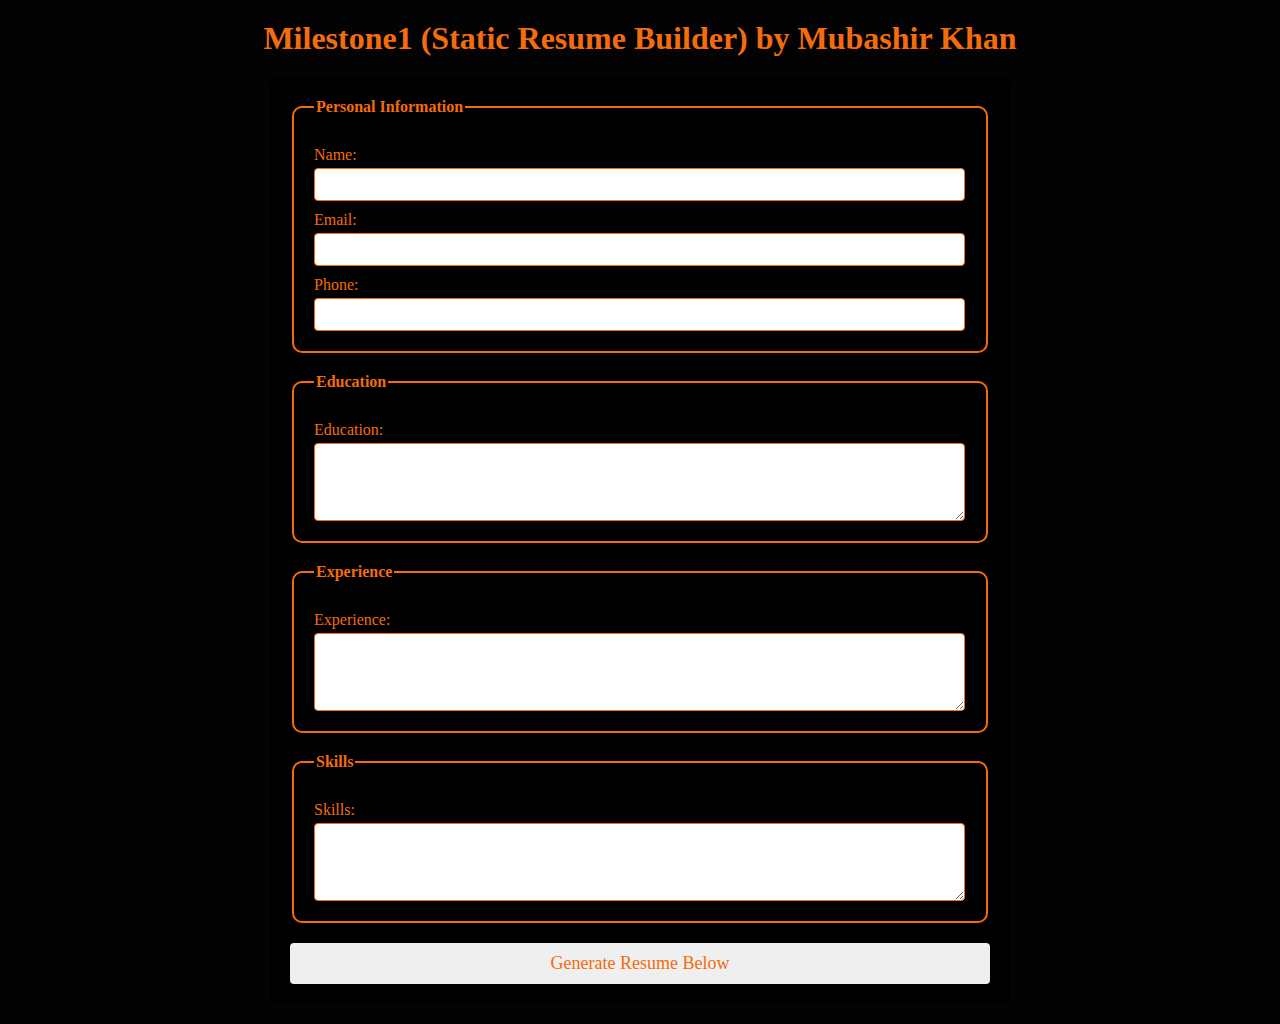
<file: milesotone1/index.html>
<html lang="en">
<head>
    <meta charset="UTF-8">
    <meta name="viewport" content="width=device-width, initial-scale=1.0">
    <title>resumebuilder</title>
    <link rel="stylesheet" href="style.css">
</head>
<body>
    <h1> Milestone1 (Static Resume Builder) by Mubashir Khan</h1>
    <form id="resumeform">
    <fieldset>
        <legend>Personal Information</legend>
        <label for="name">Name: </label>
        <input type="text" id= "name" name= "name" required><br>

        <label for="email">Email: </label>
        <input type="email" id = "email" name = "email" required><br>

        <label for="phone">Phone: </label>
        <input type="tel" id="phone" name="phone" required> 
    </fieldset>

    <fieldset>
        <legend> Education</legend>
    <label for="education">Education:</label>
    <textarea name="education" id="education" rows="4" required></textarea> <br>
    </fieldset>
    
    
    <fieldset>
        <legend> Experience</legend>
    <label for="experience">Experience:</label>
    <textarea name="experience" id="experience" rows="4" required></textarea> <br>
    </fieldset>

    <fieldset>
        <legend> Skills</legend>
    <label for="skills">Skills:</label>
    <textarea name="skills" id="skills" rows="4" required></textarea> <br>
    </fieldset>

   <button type="submit"> Generate Resume Below</button>
    </form>


    <div id="resumeOutput">
        <!--Resume Will Be Generated below-->
    </div>

    <script src="script.js"></script>

</body>
</html>
</file>
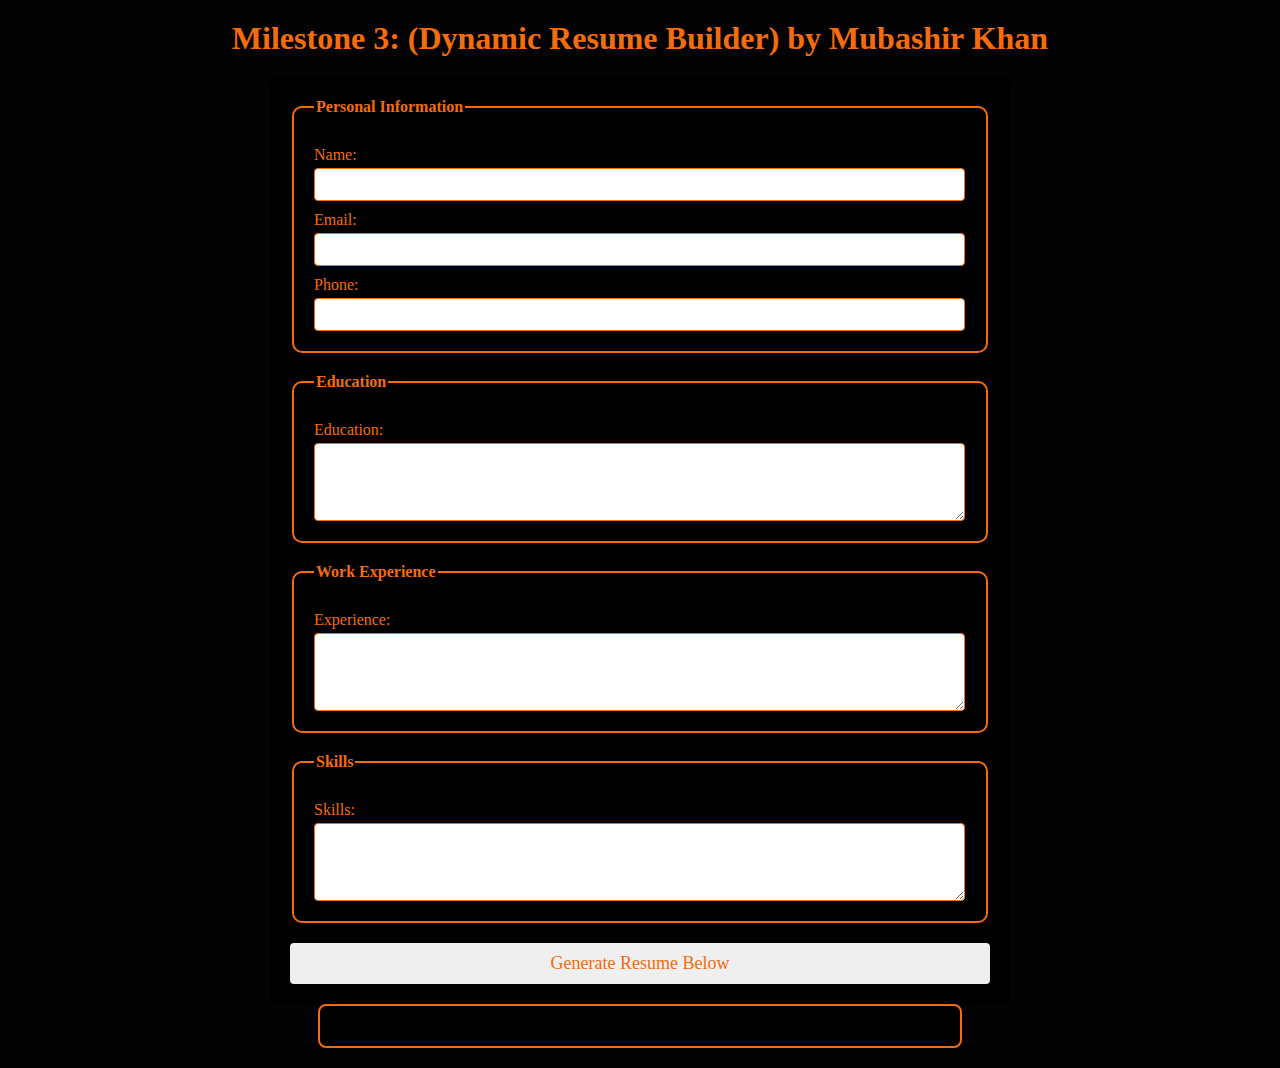
<file: milestone3/index.html>
<html lang="en">
<head>
    <meta charset="UTF-8">
    <meta name="viewport" content="width=device-width, initial-scale=1.0">
    <title>resumebuilder</title>
    <link rel="stylesheet" href="style.css">
</head>
<body>
    <h1> Milestone 3: (Dynamic Resume Builder) by Mubashir Khan</h1>
    <form id="resumeform">
    <fieldset>
        <legend>Personal Information</legend>
        <label for="name">Name: </label>
        <input type="text" id= "name" name= "name" required><br>

        <label for="email">Email: </label>
        <input type="email" id = "email" name = "email" required><br>

        <label for="phone">Phone: </label>
        <input type="tel" id="phone" name="phone" required> 
    </fieldset>

    <fieldset>
        <legend> Education</legend>
    <label for="education">Education:</label>
    <textarea name="education" id="education" rows="4" required></textarea> <br>
    </fieldset>
    
    
    <fieldset>
        <legend> Work Experience</legend>
    <label for="workexperience">Experience:</label>
    <textarea name="workexperience" id="workexperience" rows="4" required></textarea> <br>
    </fieldset>

    <fieldset>
        <legend> Skills</legend>
    <label for="skills">Skills:</label>
    <textarea name="skills" id="skills" rows="4" required></textarea> <br>
    </fieldset>

   <button type="submit"> Generate Resume Below</button>
    </form>


    <div id="resumeOutput">
        <!--Resume Will Be Generated below-->
    </div>

    <script src="script.js"></script>

</body>
</html>
</file>
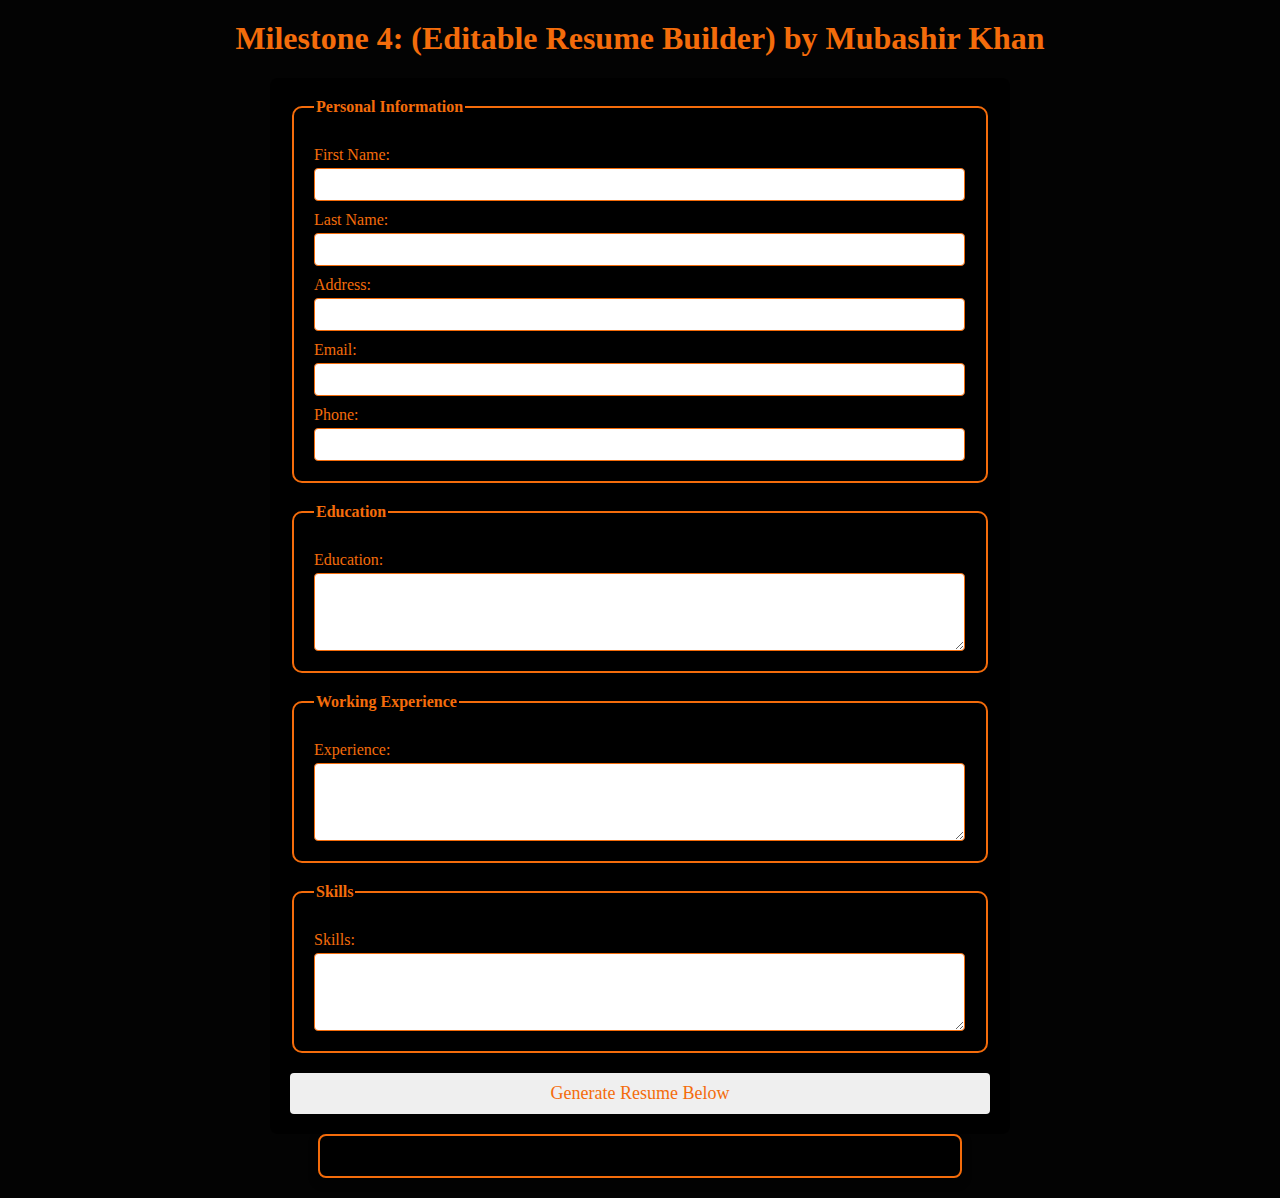
<file: milestone4/index.html>
<html lang="en">
<head>
    <meta charset="UTF-8">
    <meta name="viewport" content="width=device-width, initial-scale=1.0">
    <title>resumebuilder</title>
    <link rel="stylesheet" href="style.css">
</head>
<body>
    <h1> Milestone 4: (Editable Resume Builder) by Mubashir Khan</h1>
    <form id="resumeform">
    <fieldset>
        <legend>Personal Information</legend>
        <label for="firstName">First Name: </label>
        <input type="text" id= "firstName" name= "firstName" required><br>

        <label for="lastName">Last Name: </label>
        <input type="text" id= "lastName" name= "lastName" required><br>

        <label for="address">Address: </label>
        <input type="address" id= "address" name= "address" required><br>

        <label for="email">Email: </label>
        <input type="email" id = "email" name = "email" required><br>

        <label for="phone">Phone: </label>
        <input type="tel" id="phone" name="phone" required> 

        
    </fieldset>

    <fieldset>
        <legend> Education</legend>
    <label for="education">Education:</label>
    <textarea name="education" id="education" rows="4" required></textarea> <br>
    </fieldset>


    <fieldset>
        <legend> Working Experience</legend>
    <label for="experience">Experience:</label>
    <textarea name="experience" id="experience" rows="4" required></textarea> <br>
    </fieldset>

    <fieldset>
        <legend> Skills</legend>
    <label for="skills">Skills:</label>
    <textarea name="skills" id="skills" rows="4" required></textarea> <br>
    </fieldset>

   <button type="submit"> Generate Resume Below</button>
    </form>


    <div id="resumeOutput">
        <!--Resume Will Be Generated below-->
    </div>

    <script src="script.js"></script>

</body>
</html>
</file>
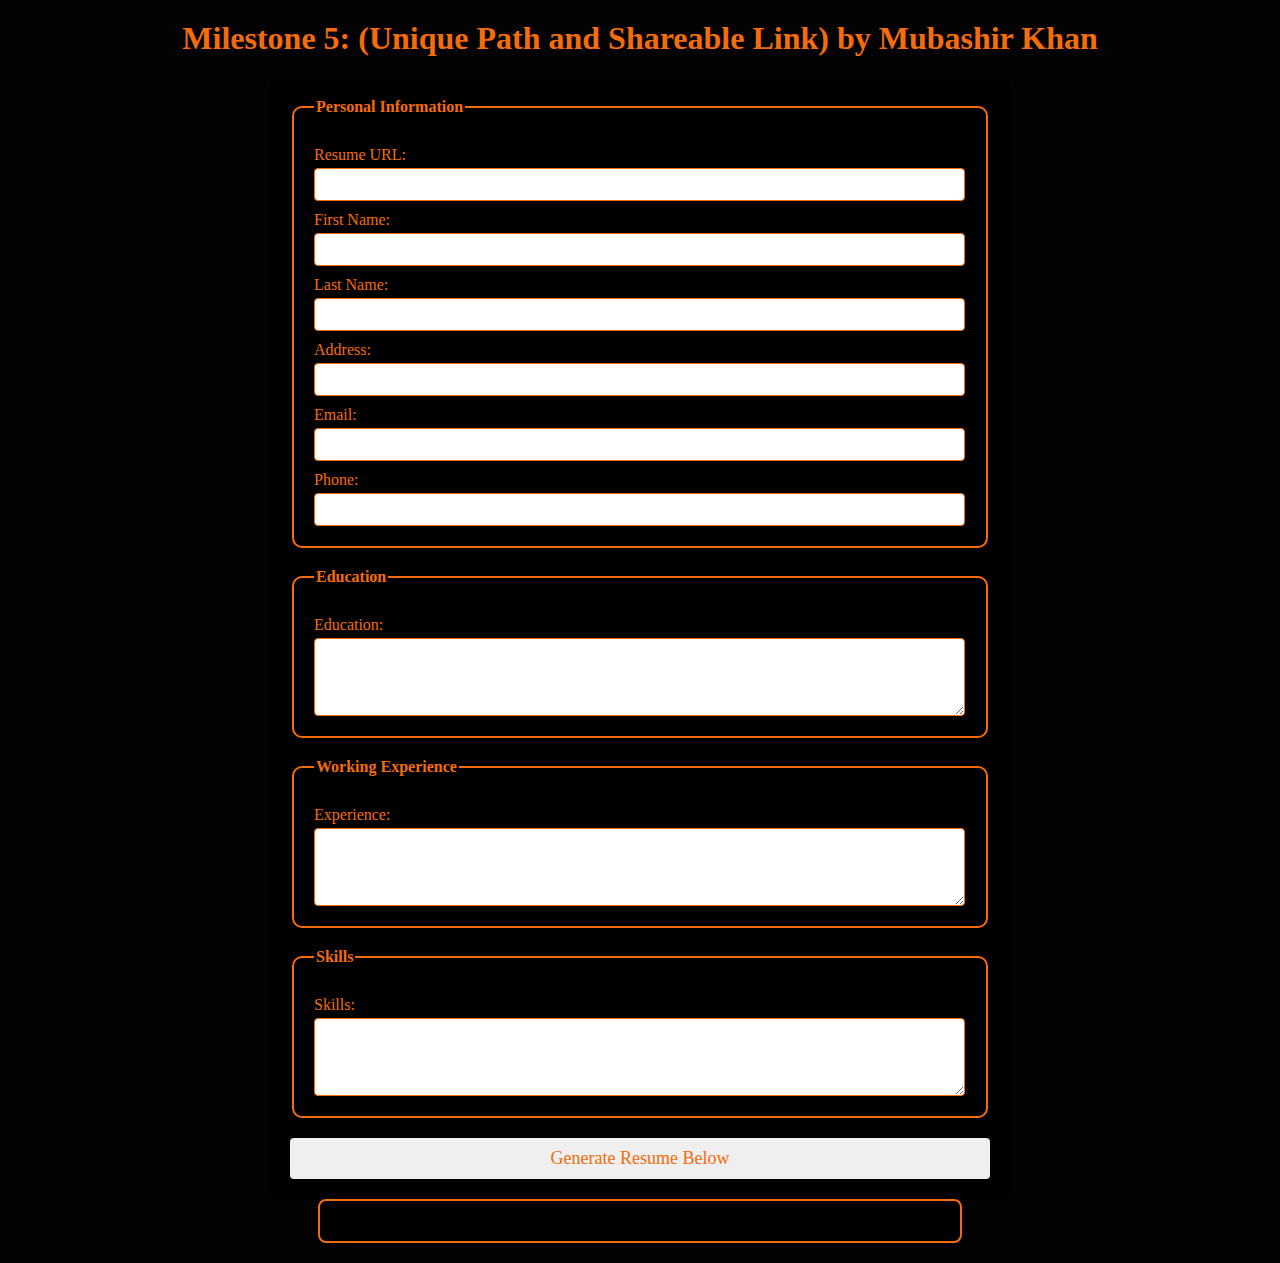
<file: milestone5/index.html>
<html lang="en">
<head>
    <meta charset="UTF-8">
    <meta name="viewport" content="width=device-width, initial-scale=1.0">
    <title>resumebuilder</title>
    <link rel="stylesheet" href="style.css">
</head>
<body>
    <h1> Milestone 5: (Unique Path and Shareable Link) by Mubashir Khan</h1>
    <form id="resumeform">
    <fieldset>
        <legend>Personal Information</legend>
        <label for="username">Resume URL: </label>
        <input type="text" id="username" name="username" required/><br/>
        <label for="firstName">First Name: </label>
        <input type="text" id= "firstName" name= "firstName" required><br>

        <label for="lastName">Last Name: </label>
        <input type="text" id= "lastName" name= "lastName" required><br>

        <label for="address">Address: </label>
        <input type="address" id= "address" name= "address" required><br>

        <label for="email">Email: </label>
        <input type="email" id = "email" name = "email" required><br>

        <label for="phone">Phone: </label>
        <input type="tel" id="phone" name="phone" required> 

        
    </fieldset>

    <fieldset>
        <legend> Education</legend>
    <label for="education">Education:</label>
    <textarea name="education" id="education" rows="4" required></textarea> <br>
    </fieldset>


    <fieldset>
        <legend> Working Experience</legend>
    <label for="experience">Experience:</label>
    <textarea name="experience" id="experience" rows="4" required></textarea> <br>
    </fieldset>

    <fieldset>
        <legend> Skills</legend>
    <label for="skills">Skills:</label>
    <textarea name="skills" id="skills" rows="4" required></textarea> <br>
    </fieldset>

   <button type="submit"> Generate Resume Below</button>
    </form>


    <div id="resumeOutput">
        <!--Resume Will Be Generated below-->
    </div>

    <script src="script.js"></script>

</body>
</html>
</file>
<file: milesotone1/style.css>
body{
    font-family: 'Times New Roman', Times, serif;
    margin: 20px;
    padding: 0;
    background-color: #030303;

}

h1{
    text-align: center;
    color: #f46c0b;
}

form{
    max-width: 700px;
    margin: auto;
    background-color: black;
    border-radius: 8px;
    border-radius: 0 4px 8px rgba(0, 0, 0, 0.5);
    padding: 20px;
}


fieldset{
    border: 2px solid #f46c0b;
    border-radius: 10px;
    padding: 20px;
    margin-bottom: 20px;
    background-color: black;
}


legend{
    font-weight: bold;
    text-align: left;
    color: #f46c0b
}


label{
    display: block;
    margin-top: 10px;
    color: #f46c0b;
}


input,textarea{
    width: calc(100% - 1px);
    padding: 8px;
    margin-top: 4px;
    border: 1px solid #f46c0b;
    border-radius: 4px;
    box-sizing: border-box;
}

button{
    display: block;
    width: 100%;
    padding: 10px;
    border-color: #f46c0b(46, 217, 239);
    color: f46c0b;
    border: none;
    border-radius: 4px;
    cursor: pointer;
    margin-top: 10px;
    font-size : 18px;
    font-family: 'Times New Roman', Times, serif;    
}


button:hover{
    background-color: black;
}
</file>
<file: milestone3/style.css>
body{
    font-family: 'Times New Roman', Times, serif;
    margin: 20px;
    padding: 0;
    background-color: #030303;

}

h1{
    text-align: center;
    color: #f46c0b;
}

form{
    max-width: 700px;
    margin: auto;
    background-color: black;
    border-radius: 8px;
    border-radius: 0 4px 8px rgba(0, 0, 0, 0.5);
    padding: 20px;
}


fieldset{
    border: 2px solid #f46c0b;
    border-radius: 10px;
    padding: 20px;
    margin-bottom: 20px;
    background-color: black;
}


legend{
    font-weight: bold;
    text-align: left;
    color: #f46c0b
}


label{
    display: block;
    margin-top: 10px;
    color: #f46c0b;
}


input,textarea{
    width: calc(100% - 1px);
    padding: 8px;
    margin-top: 4px;
    border: 1px solid #f46c0b;
    border-radius: 4px;
    box-sizing: border-box;
}

button{
    display: block;
    width: 100%;
    padding: 10px;
    border-color: #f46c0b(46, 217, 239);
    color: #f46c0b;
    border: #f46c0b;
    border-radius: 4px;
    cursor: pointer;
    margin-top: 10px;
    font-size : 18px;
    font-family: 'Times New Roman', Times, serif;   
    
}


button:hover{
    background-color: #f46c0b;
    
}



#resumeOutput{
    max-width: 600;
    margin: auto;
    padding: 20px;
    border: 2px solid #f46c0b;
    border-radius: 8px;
    background-color: black;
    box-shadow: 0 4px 8px rgba(0, 0, 0, 0.5);
    color :#f46c0b
    

}

#resumeOutput h2 {
    color:  #f46c0b;
    
}
</file>
<file: milestone4/style.css>
body{
    font-family: 'Times New Roman', Times, serif;
    margin: 20px;
    padding: 0;
    background-color: #030303;

}

h1{
    text-align: center;
    color: #f46c0b;
}

form{
    max-width: 700px;
    margin: auto;
    background-color: black;
    border-radius: 8px;
    border-radius: 0 4px 8px rgba(0, 0, 0, 0.5);
    padding: 20px;
}

fieldset{
    border: 2px solid #f46c0b;
    border-radius: 10px;
    padding: 20px;
    margin-bottom: 20px;
    background-color: black;
}


legend{
    font-weight: bold;
    text-align: left;
    color: #f46c0b
}


label{
    display: block;
    margin-top: 10px;
    color: #f46c0b;
}


input,textarea{
    width: calc(100% - 1px);
    padding: 8px;
    margin-top: 4px;
    border: 1px solid #f46c0b;
    border-radius: 4px;
    box-sizing: border-box;
}

button{
    display: block;
    width: 100%;
    padding: 10px;
    border-color: #f46c0b(46, 217, 239);
    color: f46c0b;
    border: none;
    border-radius: 4px;
    cursor: pointer;
    margin-top: 10px;
    font-size : 18px;
    font-family: 'Times New Roman', Times, serif;    
}


button:hover{
    background-color: black;
}



#resumeOutput{
    max-width: 600;
    margin: auto;
    padding: 20px;
    border: 2px solid #f46c0b;
    border-radius: 8px;
    background-color: black;
    box-shadow: 0 4px 8px rgba(0, 0, 0, 0.5);
    color :#f46c0b


}

#resumeOutput h2 {
    color:  #f46c0b;

}
</file>
<file: milestone5/style.css>
body{
    font-family: 'Times New Roman', Times, serif;
    margin: 20px;
    padding: 0;
    background-color: #030303;

}

h1{
    text-align: center;
    color: #f46c0b;
}

form{
    max-width: 700px;
    margin: auto;
    background-color: black;
    border-radius: 8px;
    border-radius: 0 4px 8px rgba(0, 0, 0, 0.5);
    padding: 20px;
}

fieldset{
    border: 2px solid #f46c0b;
    border-radius: 10px;
    padding: 20px;
    margin-bottom: 20px;
    background-color: black;
}


legend{
    font-weight: bold;
    text-align: left;
    color: #f46c0b
}


label{
    display: block;
    margin-top: 10px;
    color: #f46c0b;
}


input,textarea{
    width: calc(100% - 1px);
    padding: 8px;
    margin-top: 4px;
    border: 1px solid #f46c0b;
    border-radius: 4px;
    box-sizing: border-box;
}

button{
    display: block;
    width: 100%;
    padding: 10px;
    border-color: #f46c0b(46, 217, 239);
    color: f46c0b;
    border: none;
    border-radius: 4px;
    cursor: pointer;
    margin-top: 10px;
    font-size : 18px;
    font-family: 'Times New Roman', Times, serif;    
}


button:hover{
    background-color: black;
}



#resumeOutput{
    max-width: 600;
    margin: auto;
    padding: 20px;
    border: 2px solid #f46c0b;
    border-radius: 8px;
    background-color: black;
    box-shadow: 0 4px 8px rgba(0, 0, 0, 0.5);
    color :#f46c0b


}

#resumeOutput h2 {
    color:  #f46c0b;

}
</file>
